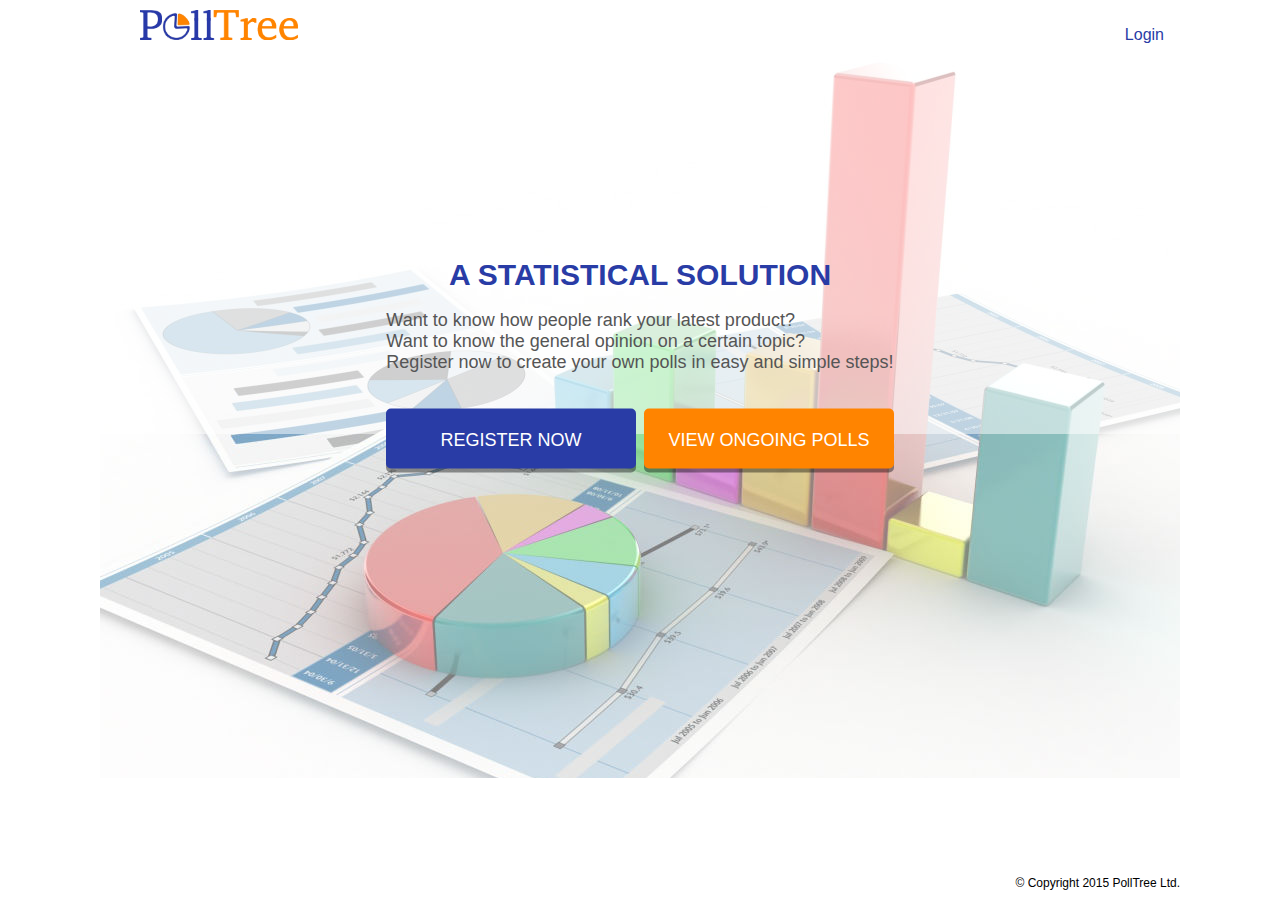
<file: index.html>
<html>
<head>
	<!-- Script Jquery and JS-->
	<script href="js/masterJS.js"></script>
	<script src="js/jquery-1.10.2.min.js"></script>
	<script src="js/myJavaScript.js"></script>

 	<!-- css style-->

	<link rel="stylesheet" href="css/master.css" type="text/css">
</head>
<body>
<div class="wrapper">
	<div class="header">
		<img src="images/logo.png" alt="company logo" class="img">
		<div  class="dropdown">
		<button class="dropbtn">Login</button>
		<div class="dropdown-content">
			<a href="#">View My Polls</a>
			<a href="#">View Public Polls</a>
			<a href="#">Create New Polls</a>
			<a href="#">Logout</a>
		</div>
	</div>
	</div><!-- End of Header -->

	<div class="opacity">
	<div class="content">
		<h3>A STATISTICAL SOLUTION</h3>
		<br>
		<p>
			Want to know how people rank your latest product? <br>
			Want to know the general opinion on a certain topic?<br>
			Register now to create your own polls in easy and simple steps!
		</p>
		<br><br>
		<div class="btn">
			<button type="button" class="reg call_modal" class="" name="button">REGISTER NOW</button>
			<button type="button" class="ong" name="button">VIEW ONGOING POLLS</button>
		</div>
		</div>
	</div>
 <!-- End of Content -->

 <footer>
	 <div class="footer">
		 &copy; Copyright 2015 PollTree Ltd.
	 </div>
 </footer><!-- End of footer -->
</div><!-- End of wrapper -->

<div class="modal">
<div class="modal_close close"></div>
<div class="modal_main">
<img src="images/xpicture.png" class="close" style="margin-top:13px;left:96%;position:fixed;">
				<h3>REGISTER</h3><br>
        <form onsubmit="return formValidation()"   class="formRegModal" >
					<div>
						<label><span>Username</span> <input type='text' name='name' class='input' required /></label>
						<div id="email_error" class="val_error"></div>
					</div>
					<div>
						<label><span>Email</span><input id="email" type="text" name="email" class="input" required /></label>
						<p id="p3"></p>
					</div>
					<div>
						<label><span>Password</span><input type='password' name='password' class='input' required /></label>
					</div>
					<div>
						<label><button  type="submit" class="submitRegBtn" name="button">CREATE ACCOUNT</button></label>
					</div>
        </form>
</div>
</div>
</body>
</html>
</file>
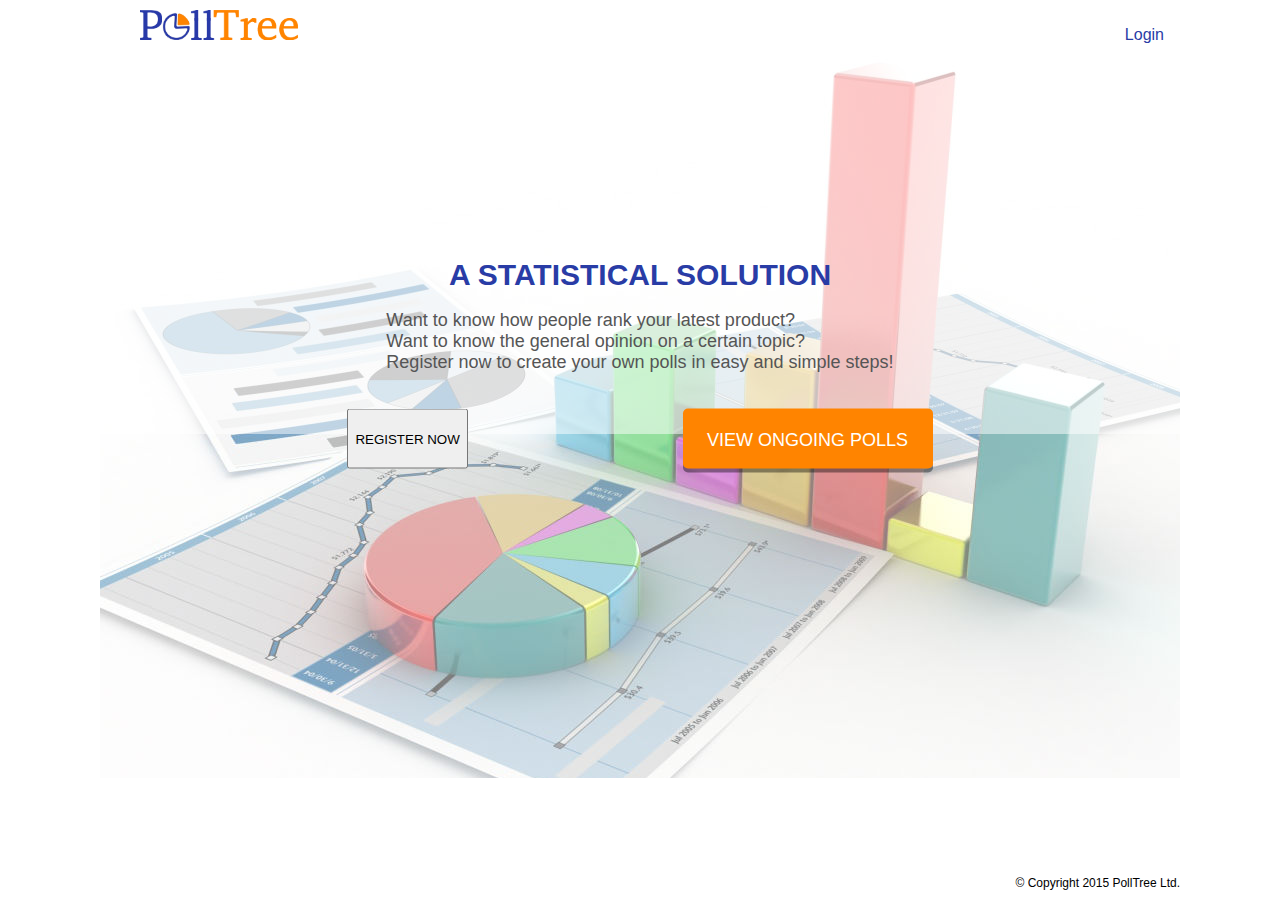
<file: Modals/index.html>
<html>
<head>
	<!-- Script Jquery and JS-->
<script src="js/jquery-1.10.2.min.js"></script>
<script src="js/myJavaScript.js"></script>
<link rel="stylesheet" href="css/myStyle.css">

</head>
<body>
<div class="wrapper">
	<div class="header">
		<img src="images/logo.png" alt="company logo" class="img">
		<div  class="dropdown">
		<button class="dropbtn">Login</button>
		<div class="dropdown-content">
			<a href="#">View My Polls</a>
			<a href="#">View Public Polls</a>
			<a href="#">Create New Polls</a>
			<a href="#">Logout</a>
		</div>
	</div>
	</div><!-- End of Header -->

	<div class="opacity">
	<div class="content">
		<h3>A STATISTICAL SOLUTION</h3>
		<br>
		<p>
			Want to know how people rank your latest product? <br>
			Want to know the general opinion on a certain topic?<br>
			Register now to create your own polls in easy and simple steps!
		</p>
		<br><br>
		<div class="btn">
			<button type="button" class="call_modal" class="reg" name="button">REGISTER NOW</button>
			<button type="button" class="ong" name="button">VIEW ONGOING POLLS</button>
		</div>
		</div>
	</div>
 <!-- End of Content -->

 <footer>
	 <div class="footer">
		 &copy; Copyright 2015 PollTree Ltd.
	 </div>
 </footer><!-- End of footer -->
</div><!-- End of wrapper -->

<div class="modal">
<div class="modal_close close"></div>
<div class="modal_main">
<img src="images/xpicture.png" class="close" style="margin-top:13px;left:96%;position:fixed;">
				<h3>REGISTER</h3><br>
        <form onsubmit="return formValidation()"   class="formRegModal" >
					<div>
						<label><span>Username</span> <input type='text' name='name' class='input' required /></label>
						<div id="email_error" class="val_error"></div>
					</div>
					<div>
						<label><span>Email</span><input id="email" type="text" name="email" class="input" required /></label>
						<p id="p3"></p>
					</div>
					<div>
						<label><span>Password</span><input type='password' name='password' class='input' required /></label>
					</div>
					<div>
						<label><button  type="submit" class="submitRegBtn" name="button">CREATE ACCOUNT</button></label>
					</div>
        </form>
</div>
</div>
</body>
</html>
</file>
<file: css/master.css>
*{
  margin: 0 auto;
  padding: 0 auto;
}

body{

}

/* modal*/
.modal
{
  width:50%;
  height:75%;
  position:fixed;
  top:0;
  display:none;
}
.modal_close
{
  width:100%;
  height:100%;
  background:rgba(0,0,0,.8);
  position:fixed;
  top:0;
}
.close
{
  cursor:pointer;
}
.modal_main
{
  width:40%;
  height:350px;
  background:#fff;
  z-index:4;
  position:fixed;
  top:16%;
  border-radius:4px;
  left:30%;
  margin-bottom: 15px;
  display:none;
 -webkit-animation-duration: .5s;
    -webkit-animation-delay: .0s;
    -webkit-animation-fill-mode: both;
    -moz-animation-fill-mode: both;
    -o-animation-fill-mode: both;
      -webkit-backface-visibility: visible!important;
    -webkit-animation-name: fadeInRight;
}
@-webkit-keyframes fadeInRight{0%{opacity:0;-webkit-transform:translateX(20px)}100%{opacity:1;-webkit-transform:translateX(0)}}

.modal_main h3{
  text-align:center;
  color: #293ca6;
  font-family: Helvetica;
  margin-top: 30px;
}

p{
font-size:12px;
color:red;
}

.formRegModal{
  width: 90%;
  height: 50%;
  margin-left:95px;
}
/* modal close */

.val_error{
  color: #FF1F1F;
}
form div{
	margin: 6px auto;
}

/*label alignment start*/
label {
    display:block;
    position:relative;
    width: 100%;
    padding: 8px;
    color: #555555;
}
label span {
    position:absolute;
    font-family: Helvetica;
    left: 1px;
    width: 100%;
    padding: 8px
    color: #555555;
    margin-left: 8px;
    margin-top: 5px;
}
label input, label select {
    margin-left: 105px;
    padding: 8px;
}
.input{
  width: 48%;
  border: 1px solid #e6e6e6;
  border-radius: 5px;
  padding: 8px;
}
/*label alignment end*/


/*wrapper start*/
.wrapper{
  width: 1080px;
  height: 768px;
  background-image:url('../images/bg_index.jpg');
  background-repeat: top right no-repeat;
  background-position: center;
  }

  .wrapperOther{
    width: 1080px;
    height: 768px;
    background-repeat: top right no-repeat;
    background-position: center;
  }
/*wrapper end*/


/*header start*/
.header{
  margin-top: 10px;
  width: 1080px;
}

.img{
  float: left;
  margin-left: 20px;
  padding-left: 20px;
  width: 160px;
  height: 30px;
}

.loginText{
  float: right;
  text-decoration: none;
  font-family: Helvetica;
  font-size: 14px;
  color: #293ca6;
}
/*header end*/


/*content start*/
.content{
  width: 800px;
  height: 385px;

  position:absolute;
  top: 50%;
  left: 50%;
  transform: translate(-50%, -50%);
}
.contentPol{
  width: 1030px;
  padding-top: 15px;
  margin: 0px 20px 0px 20px;
  position:absolute;
  top: 50%;
  left: 50%;
  transform: translate(-50%, -50%);
}
.contentPol h4{
  font-size: 25px;
  color: #293ca6;
  text-align: center;
  font-family: Helvetica;
}
.opacity{
  background-color: rgba(255,255,255,0.5);
  border: 0px  #FFFFFF;
  height: 50%;
  padding: 20px 10px 20px 10px;
  width: 100%
}

.content h3{
  font-size: 30px;
  color: #293ca6;
  text-align: center;
  font-family: Helvetica;
}
.content p{
  display: flex;
  justify-content:center;
  color: #555555;
  font-family: Helvetica;
  font-size: 18px;
}

.btn{
  display: flex;
  justify-content: center;
}
.reg{
  height: 60px;
  width: 250px;
  text-align: center;
  line-height: 60px;
  float: left;
  margin-right: -138px;
  background-color: #293ca6;
  color: #ffffff;
  font-family: Helvetica;
  font-size: 18px;
  border-radius: 5px;
  border: none;


  -moz-box-shadow: 0 4px 0px rgba(0, 0, 0, 0.4);
   -webkit-box-shadow: 0 4px 0px rgba(0, 0, 0, 0.4);
   box-shadow: 0 4px 0px rgba(0, 0, 0, 0.4);
}
.ong{
  height: 60px;
  width: 250px;
  float: left;
  text-align: center;
  line-height: 60px;
  background-color: #ff8400;
  color: #ffffff;
  font-family: Helvetica;
  font-size: 18px;
  border-radius: 5px;
  border: none;

  -moz-box-shadow: 0 4px 0px rgba(0, 0, 0, 0.4);
   -webkit-box-shadow: 0 4px 0px rgba(0, 0, 0, 0.4);
   box-shadow: 0 4px 0px rgba(0, 0, 0, 0.4);
}

.regPol{
  height: 50px;
  width: 270px;
  text-align: center;
  line-height: 50px;
  float: left;
  margin-right: -118px;
  background-color: #ff8400;
  font-family: Helvetica;
  font-size: 18px;
  border-radius: 5px;
  border: none;
  color: white;


  -moz-box-shadow: 0 4px 0px rgba(0, 0, 0, 0.4);
   -webkit-box-shadow: 0 4px 0px rgba(0, 0, 0, 0.4);
   box-shadow: 0 4px 0px rgba(0, 0, 0, 0.4);
}
.ongPol{
  height: 50px;
  width: 270px;

  float: left;
  text-align: center;
  line-height: 50px;
  background-color: #ff8400;
  color: #ffffff;
  font-family: Helvetica;
  font-size: 18px;
  border-radius: 5px;
  border: none;

  /*shadow*/
  -moz-box-shadow: 0 4px 0px rgba(0, 0, 0, 0.4);
   -webkit-box-shadow: 0 4px 0px rgba(0, 0, 0, 0.4);
   box-shadow: 0 4px 0px rgba(0, 0, 0, 0.4);
}

/*content end*/


/*footer start*/
.footer{
  text-align: right;
  font-size: 12px;
  font-family: Helvetica;
  padding-bottom: 10px;

   position:absolute;
   bottom:0;
   width:1080px;
}
/*footer end*/


/*   ---------------SNACK CSS PART----------------------   */
.snackTitle{
  margin-top: -50px;
}
#snackT{
  color:#293ca6;
  font-size: 20px;
  font-weight: bold;
  font-family: Helvetica;
  text-align: center;
}
.endDate {
  color: #555555;
  font-size: 12px;
  text-align: center;
  font-weight: bold;
  margin-top: -2px;
  font-family: Helvetica;
}

.snacktable{
  position:absolute;
  top: 50%;
  left: 50%;
  transform: translate(-50%, -50%);
}

table {
    font-family: Helvetica;
    border-collapse: collapse;
    width: 100%;
}

tr, td, th {
    border: 1px solid #b3b3b3;
    text-align: left;
    padding: 8px;
    font-weight: normal;
    color: #555;
}
.thead th{
  border: 1px solid #b3b3b3;
  background-color: #f2f2f2;
}
.content h4{
  text-align:center;
  font-family:Helvetica;
  color:#293ca6;

}

.tableWord{
  font-family: Helvetica;
  width: 100%;
  color: #555555;
}

.tableWord td, th{
  text-align: left;
  border: none;
  padding: 8px;
}

.formComment{
  width: 100%;
}
.comment{
  width: 100%;
}

.name{
  float: right;
  width: 70%;
  height: 30px;
  margin-bottom: 20px;

  /*border radius*/
 -moz-border-radius: 5px; /* Firefox */
 -webkit-border-radius: 5px; /* Safari, Chrome */
 -khtml-border-radius: 5px; /* KHTML */
  border-radius: 5px; /* CSS3 */
}
.comment{
  float: right;
  width: 80%;
  height: 60px;

  /*border radius*/
 -moz-border-radius: 5px; /* Firefox */
 -webkit-border-radius: 5px; /* Safari, Chrome */
  border-radius: 5px; /* CSS3 */
}
.submit{
  margin-left: 154px;
  margin-top: 10px;
  display: inline-block;
  border-radius: 1px solid #293ca6;
  height: 50px;
  width: 250px;
  text-align: center;
  line-height: 50px;
  background-color: #ff8400;
  color: #ffffff;
  font-family: Helvetica;
  font-size: 18px;
  border: none;

   /*border radius*/
  -moz-border-radius: 5px; /* Firefox */
  -webkit-border-radius: 5px; /* Safari, Chrome */
  -khtml-border-radius: 5px; /* KHTML */
   border-radius: 5px; /* CSS3 */

  /*shadow*/
  box-shadow: 0 4px 4px -2px #000000;
  -moz-box-shadow: 0 4px 4px -2px #000000;
  -webkit-box-shadow: 0 4px 4px -2px #000000;
}

/*  -------------- REGISTER PAGE --------------*/

.formReg{
  width: 50%;
  height: 45%;

  /*centred div*/
  position:absolute;
  top: 50%;
  left: 50%;
  transform: translate(-50%, -50%);
}
.submitRegBtn{
  margin-top: 5px;
  height: 50px;
  width: 70%;
  text-align: center;
  line-height: 50px;
  background-color: #293ca6;
  color: #ffffff;
  font-family: Helvetica;
  font-size: 18px;
  border: none;


  /*border radius*/
   -moz-border-radius: 5px; /* Firefox */
   -webkit-border-radius: 5px; /* Safari, Chrome */
    border-radius: 5px; /* CSS3 */

    -moz-box-shadow: 0 4px 0px rgba(0, 0, 0, 0.4);
     -webkit-box-shadow: 0 4px 0px rgba(0, 0, 0, 0.4);
     box-shadow: 0 4px 0px rgba(0, 0, 0, 0.4);
}

/* POLL GALLERY PAGE*/
.view{
  text-align: center;
  }
  .view a {
    text-decoration: none;
    color: #293ca6;
    }

/*  ----- CREATE POLL -----*/
#contentCreatePol{
    width: 600px;
    position:absolute;
    top: 50%;
    left: 50%;
    transform: translate(-50%, -50%);
}
.formCreatePol{
  width: 90%;
  height: 45%;

}

/* ------ Dropdown list */
.dropbtn {
    background-color: #ffffff;
    color: #293ca6;
    padding: 16px;
    font-size: 16px;
    border: none;
    cursor: pointer;
}

.dropdown {
    position: relative;
    display: inline-block;
    float: right;
    font-family: Helvetica;
    font-size: 14px;
}

.dropdown-content {
    right: 0;
    display: none;
    position: absolute;
    background-color: #f9f9f9;
    min-width: 160px;
    z-index: 1;
}

.dropdown-content a {
    color: #293ca6;
    padding: 12px 16px;
    text-decoration: none;
    display: block;
    text-align: left;
}
.dropdown-content a:hover {background-color: #c2c9f0}

.dropdown:hover .dropdown-content {
    display: block;
    background-color: #d6dbf5;
}
.dropdown:hover .dropbtn {
    background-color: #d6dbf5;
    color: #293ca6;
}

 /*  create polls:*/
.create{
  width: 600px;
  margin-top: 200px;

  position:absolute;
  top: 30%;
  left: 50%;
  transform: translate(-50%, -50%);
}

.inputBut{
  width: 400px;
  float: right;
  height: 30px;

  margin-bottom: 20px;

  /*border radius*/
 -moz-border-radius: 5px; /* Firefox */
 -webkit-border-radius: 5px; /* Safari, Chrome */
 -khtml-border-radius: 5px; /* KHTML */
  border-radius: 5px; /* CSS3 */
}
.create h4{
  font-size: 24px;
  font-family: Helvetica;
  font-weight: bold;
  color: #293ac6;
  margin-bottom: 20px;
}
.textA{
  height: 60px;
}

.textMinus{
  height: 45px;

}
.minusSign{
  float: right;
  margin-left: -100px;
}
.plusSign{
  float: right;
  margin-left: -100px;
}
.upload{
  margin-left: 200px;
  border-radius: 1px solid #fff;
  margin-bottom: 50px;
}
.checked{
  float: right;
  margin-top: -20px;
  font-family: Helvetica;
  font-size: 12px;
  color: #aaaaaa;
  margin-right: 120px;
}
.AddOption{
  float:left;
  margin-left:150px;
  margin-bottom:30px;
  color:#293ca6;
  font-size:14px;
}
.label{
  margin-right:60px;
  color:#000000
}
</file>
<file: Modals/css/myStyle.css>
*{
  margin: 0 auto;
  padding: 0 auto;
}
body
{
}

.val_error{
  color: #FF1F1F;
}
form div{
	margin: 6px auto;
}
.modal
{
	width:50%;
	height:75%;
	position:fixed;
	top:0;
	display:none;
}
.modal_close
{
	width:100%;
	height:100%;
	background:rgba(0,0,0,.8);
	position:fixed;
	top:0;
}
.close
{
	cursor:pointer;
}
.modal_main
{
  width:40%;
	height:350px;
	background:#fff;
	z-index:4;
	position:fixed;
	top:16%;
	border-radius:4px;
	left:30%;
  margin-bottom: 15px;
	display:none;
 -webkit-animation-duration: .5s;
    -webkit-animation-delay: .0s;
    -webkit-animation-fill-mode: both;
    -moz-animation-fill-mode: both;
    -o-animation-fill-mode: both;
	    -webkit-backface-visibility: visible!important;
    -webkit-animation-name: fadeInRight;
}
@-webkit-keyframes fadeInRight{0%{opacity:0;-webkit-transform:translateX(20px)}100%{opacity:1;-webkit-transform:translateX(0)}}

.modal_main h3{
  text-align:center;
  color: #293ca6;
  font-family: Helvetica;
  margin-top: 30px;
}

p{
font-size:12px;
color:red;
}

.formRegModal{
  width: 90%;
  height: 50%;
  margin-left:95px;
}

.name{
  float: right;
  width: 70%;
  height: 30px;
  margin-bottom: 20px;

  /*border radius*/
 border-radius: 4px;
}

/*label alignment start*/
label {
    display:block;
    position:relative;
    width: 100%;
    padding: 8px;
    color: #555555;
}
label span {
    position:absolute;
    font-family: Helvetica;
    left: 1px;
    width: 100%;
    padding: 8px
    color: #555555;
    margin-left: 8px;
    margin-top: 5px;
}
label input, label select {
    margin-left: 105px;
    padding: 8px;
}
.input{
  width: 48%;
  border: 1px solid #e6e6e6;
  border-radius: 5px;
  padding: 8px;
}
/*label alignment end*/
.submitRegBtn{
  margin-top: 5px;
  height: 50px;
  width: 70%;
  text-align: center;
  line-height: 50px;
  background-color: #293ca6;
  color: #ffffff;
  font-family: Helvetica;
  font-size: 18px;
  border: none;


  /*border radius*/
   -moz-border-radius: 5px; /* Firefox */
   -webkit-border-radius: 5px; /* Safari, Chrome */
    border-radius: 5px; /* CSS3 */

    -moz-box-shadow: 0 4px 0px rgba(0, 0, 0, 0.4);
     -webkit-box-shadow: 0 4px 0px rgba(0, 0, 0, 0.4);
     box-shadow: 0 4px 0px rgba(0, 0, 0, 0.4);
}

      /*footer start*/
.footer{
  text-align: right;
  font-size: 12px;
  font-family: Helvetica;
  padding-bottom: 10px;

   position:absolute;
   bottom:0;
   width:1080px;
}
      /*footer end*/

/*wrapper start*/
.wrapper{
  width: 1080px;
  height: 768px;
  background-image:url('../images/bg_index.jpg');
  background-repeat: top right no-repeat;
  background-position: center;
  }

  /*header start*/
.header{
  margin-top: 10px;
  width: 1080px;
}

.img{
  float: left;
  margin-left: 20px;
  padding-left: 20px;
  width: 160px;
  height: 30px;
}

.loginText{
  float: right;
  text-decoration: none;
  font-family: Helvetica;
  font-size: 14px;
  color: #293ca6;
}

/*content start*/
.content{
  width: 800px;
  height: 385px;

  position:absolute;
  top: 50%;
  left: 50%;
  transform: translate(-50%, -50%);

}
.opacity{
  background-color: rgba(255,255,255,0.5);
  border: 0px  #FFFFFF;
  height: 50%;
  padding: 20px 10px 20px 10px;
  width: 100%
}

.content h3{
  font-size: 30px;
  color: #293ca6;
  text-align: center;
  font-family: Helvetica;
}
.content p{
  display: flex;
  justify-content:center;
  color: #555555;
  font-family: Helvetica;
  font-size: 18px;
}

.btn{
  display: flex;
  justify-content: center;
}

.reg{
  height: 60px;
  width: 250px;
  text-align: center;
  line-height: 60px;
  float: left;
  margin-right: -138px;
  background-color: #293ca6;
  color: #ffffff;
  font-family: Helvetica;
  font-size: 18px;
  border-radius: 5px;
  border: none;


  -moz-box-shadow: 0 4px 0px rgba(0, 0, 0, 0.4);
   -webkit-box-shadow: 0 4px 0px rgba(0, 0, 0, 0.4);
   box-shadow: 0 4px 0px rgba(0, 0, 0, 0.4);
}
.ong{
  height: 60px;
  width: 250px;
  float: left;
  text-align: center;
  line-height: 60px;
  background-color: #ff8400;
  color: #ffffff;
  font-family: Helvetica;
  font-size: 18px;
  border-radius: 5px;
  border: none;

  -moz-box-shadow: 0 4px 0px rgba(0, 0, 0, 0.4);
   -webkit-box-shadow: 0 4px 0px rgba(0, 0, 0, 0.4);
   box-shadow: 0 4px 0px rgba(0, 0, 0, 0.4);
}


/* ------ Dropdown list */
.dropbtn {
    background-color: #ffffff;
    color: #293ca6;
    padding: 16px;
    font-size: 16px;
    border: none;
    cursor: pointer;
}

.dropdown {
    position: relative;
    display: inline-block;
    float: right;
    font-family: Helvetica;
    font-size: 14px;
}

.dropdown-content {
    right: 0;
    display: none;
    position: absolute;
    background-color: #f9f9f9;
    min-width: 160px;
    z-index: 1;
}

.dropdown-content a {
    color: #293ca6;
    padding: 12px 16px;
    text-decoration: none;
    display: block;
    text-align: left;
}
.dropdown-content a:hover {background-color: #c2c9f0}
.dropdown:hover .dropdown-content {
    display: block;
    background-color: #d6dbf5;
}
.dropdown:hover .dropbtn {
    background-color: #d6dbf5;
    color: #293ca6;
}
</file>
